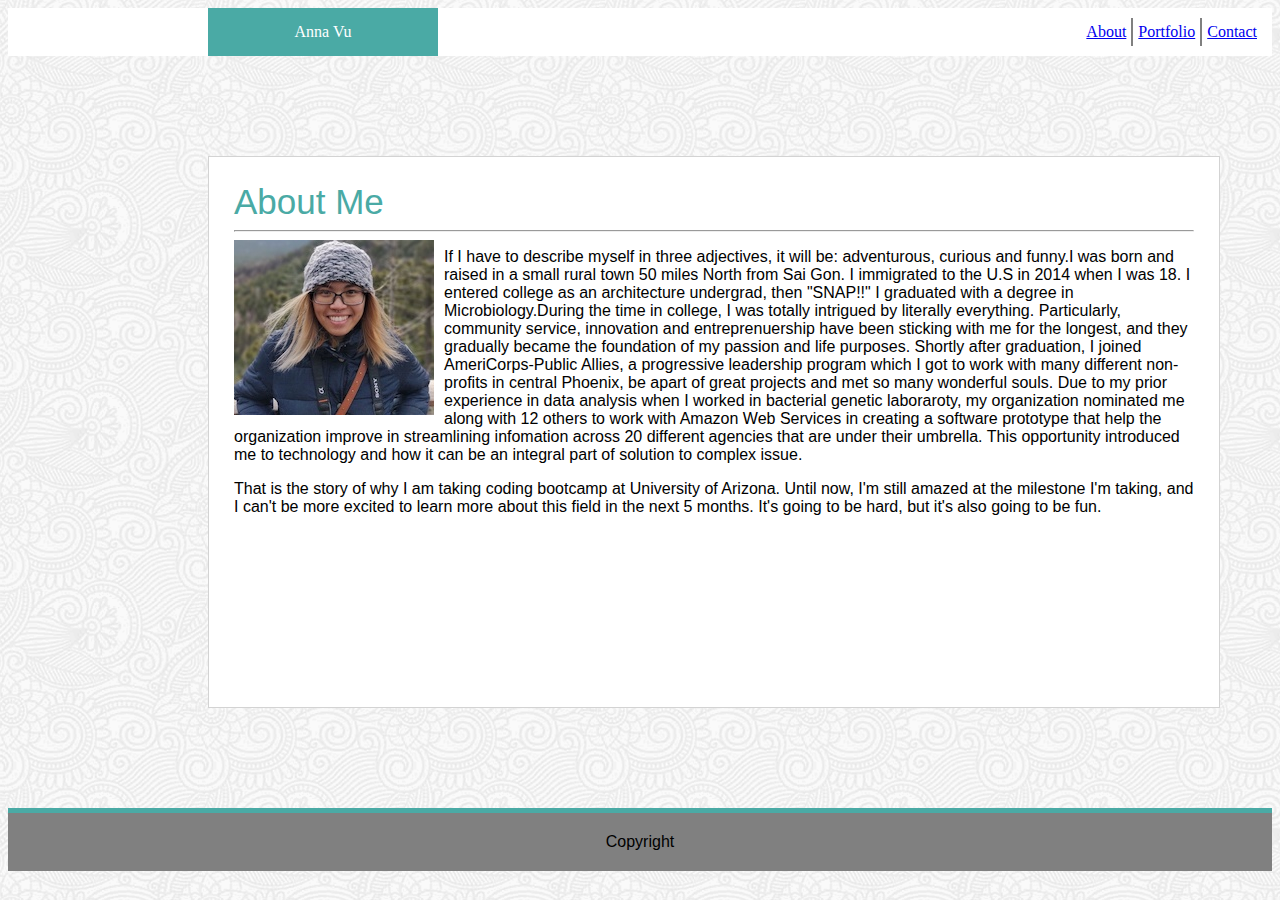
<file: index.html>
<!DOCTYPE html>
<html style="background-image: url('full-bloom/full-bloom.png');">

    <head>
        <title>Index</title>
        <meta charset="UTF-8">
        <meta name="viewport" content="width=device-width, initial-scale=1"> 
        <link rel="stylesheet" type="text/css" href="assets/css/style.css">



    </head>

    <body>

        <header>  

            <nav>
                <span>Anna Vu</span>
                <ul>
                    <li class="rightborder"><a href="index.html">About</a></li>
                    <li class="rightborder"><a href="portfolio.html">Portfolio</a></li>
                    <li><a href="contact.html">Contact</a></li>
                </ul>
            </nav>

    
        </header>

        <section>
            <div class="aboutme">About Me</div>

            <!--Create a break line under the div-->
            <hr>

                <img src="assets/images/IMG_20190309_161856_Bokeh.jpg">

                <div class="paragraph">
                <p>If I have to describe myself in three adjectives, it will be: adventurous, curious and funny.I was born and raised in a small rural town 50 miles North from Sai Gon. I immigrated to the U.S in 2014 when I was 18. I entered college as an architecture undergrad, then "SNAP!!" I graduated with a degree in Microbiology.During the time in college, I was totally intrigued by literally everything. Particularly, community service, innovation and entreprenuership have been sticking with me for the longest, and they gradually became the foundation of my passion and life purposes. Shortly after graduation, I joined AmeriCorps-Public Allies, a progressive leadership program which I got to work with many different non-profits in central Phoenix, be apart of great projects and met so many wonderful souls.
                Due to my prior experience in data analysis when I worked in bacterial genetic laboraroty, my organization nominated me along with 12 others to work with Amazon Web Services in creating a software prototype that help the organization improve in streamlining infomation across 20 different agencies that are under their umbrella. This opportunity introduced me to technology and how it can be an integral part of solution to complex issue.</p>
                
                <p>That is the story of why I am taking coding bootcamp at University of Arizona. Until now, I'm still amazed at the milestone I'm taking, and I can't be more excited to learn more about this field in the next 5 months. It's going to be hard, but it's also going to be fun.</p>

            </div>

        </section>

        <footer class="footer">Copyright</footer>

    </body>

   
</html>
</file>
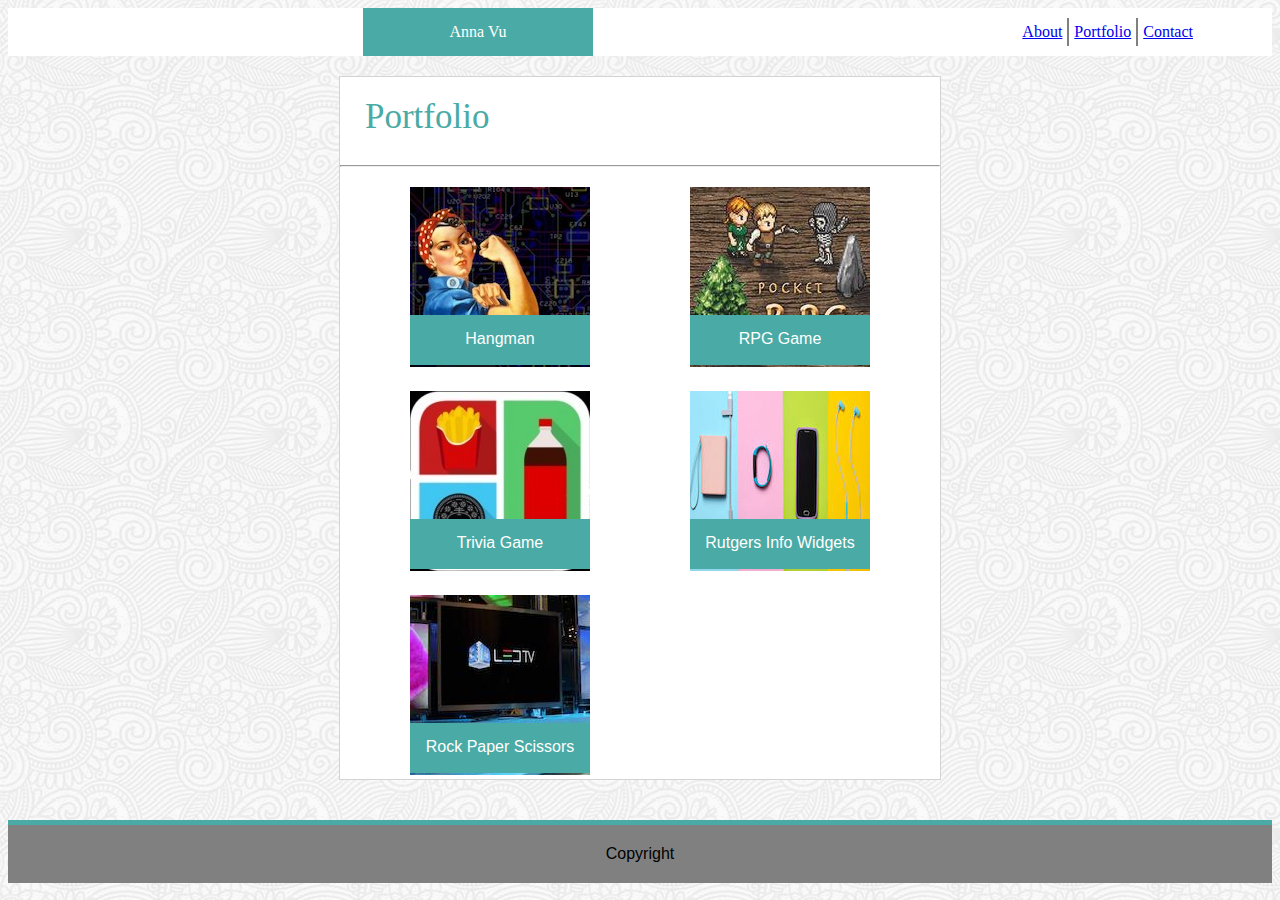
<file: portfolio.html>
<!DOCTYPE html>
<html style="background-image: url('full-bloom/full-bloom.png')";>
    <head>
        <meta charset="UTF-8">
        <title>Gallery</title>
        <meta name="viewport" content="width=device-width, initial-scale=1"> 
        <link rel="stylesheet" type="text/css" href="assets/css/portfolio.css">
    </head>

    <body>
        <header>
            <nav>
                <span>Anna Vu</span>
                <ul>
                    <li class="rightborder"><a href="index2.html">About</a></li>
                    <li class="rightborder"><a href="portfolio.html">Portfolio</a></li>
                    <li><a href="contact.html">Contact</a></li>
                </ul>
            </nav>

        </header>

        <section>
            <div class="portfolio">Portfolio</div>
            <!--Adding a breaking line-->
            <hr>

            <div class="row1"> 
               
    
                <div class="container">
                    <img src="assets/images/RosieTech-600x399-180x180@2x.jpg">
                    <div class="text-block">Hangman</div>     
                </div>

                <div class="container">
                    <img src="assets/images/RPG game.jpg">
                    <div class="text-block">RPG Game</div>
                </div>        
                
            </div>
           
            
            <div class="row2">
                <div class="container">
                    <img src="assets/images/triavia game.jpg">
                    <div class="text-block">Trivia Game</div>
                        
                </div>
               
                <div class="container">
                    <img src="assets/images/widgets.jpg">
                    <div class="text-block">Rutgers Info Widgets </div>
                </div>

            </div>

            <div class="row3">
                <div class="container">
                    <img id="img" src="assets/images/technics-q-c-640-480-9.jpg">
                    <div class="text-block">Rock Paper Scissors</div>
                </div>
            </div>

        </section>


        <footer>Copyright</footer>
        
        
    </body>

</htmlstyle="background-image: url('full-bloom/full-bloom.png');>
</file>
<file: assets/css/style.css>
html {
    background: lightgray;
    /* background-image: url(full-bloom/full-bloom.png); */
}

body {
    
    position: relative;
    font-family: Arial, Helvetica, sans-serif;
}

header {
    background:#ffffff;
    /*control what happen to the content that is too big to fit into the area*/ 
    overflow:auto;
    font-family: 'Georgia', 'Times New Roman', Times, serif;
    width: 100%;
}

nav {
    width: 100%;
    margin: 0;
   
}

span {
    float: left;
    padding: 15px;
    background-color: #4aaaa5;
    color: white;
    width: 200px;
    text-align: center;
    margin-left:200px;
}

ul {
    float: right;
    margin: 10px;
    justify-content: center;
    color: lightgrey;
}

li {
    float: left;

    /*Remove the bullet point*/
    list-style: none;

    padding: 5px;   
}

.rightborder {
    border-right: 2px solid gray;
}

section {
    padding: 25px;
    background: #ffffff;
    width: 960px;
    border: 1px solid lightgrey; 
    margin: 100px 200px;
    max-width: 1200px;
    height: 500px;
    
    
}

img {
    width: 200px;
    float: left;
    margin-right: 10px;
}


.aboutme {
    color: #4aaaa5;
    justify-content: center;
    font-size: 35px;

}




footer {
    background:grey;
    border-top: 5px solid #4aaaa5;
    margin: 0;
    text-align: center;
    padding: 20px;

}

@media screen and (max-width:980px) {
    
    section {
        width: 500px;
        margin: 40px 300px 200px 40px;
    }
    p {
        font-size:12px;
    }
    span {
        margin: 0 40px;
    }

}
@media screen and (max-width:768px) {
    section {
        width: fit-content;
        height: fit-content;
        margin: 40px 10px 200px 10px;
    }
    span {
        margin: 0 10px;
    }
}

@media screen and (max-width:640px) {
    section {
        width: fit-content;
        height: fit-content;
        margin: 40px 10px 200px 10px;
    }
    span {
        width: 100%;
        text-align: center;
        margin: 0;
    }
    
    p {
        font-size: 14px;
    }
    
    img {
        width: 300px;
        height: 250px;
        position: absolute;
        padding: 20px 56px;
        
    }
    div.paragraph {
        padding: 271px 0 0;
        font-size: 20px;
        
    }
    ul {
        float: none;
        margin: auto;
        display: flex;
        justify-content: center;
        padding: 3px;
    }
}
</file>
<file: assets/css/portfolio.css>
html {
    background: lightgray;
    /* background-image: url(/full-bloom/full-bloom.png/); */
}

body {
    
    position: relative;
    font-family: Arial, Helvetica, sans-serif;
}

header {
    background:#ffffff;

    /*control what happen to the content that is too big to fit into the area*/ 
    overflow:auto;

    top: 0;
    font-family: 'Georgia', 'Times New Roman', Times, serif;

}

nav {
    max-width: 1200px;
    margin: 0;
}

span {
    float: left;
    padding: 15px;
    background-color: #4aaaa5;
    color: white;
    width: 200px;
    text-align: center;
    margin-left:355px;
}

ul {
    float: right;
    margin: 10px;
    justify-content: center;
    color: lightgrey;
}

li {
    float: left;

    /*Remove the bullet point*/
    list-style: none;

    padding: 5px;   
}

.rightborder {
    border-right: 2px solid gray;
}

section {
    background: #ffffff;
    margin: 20px auto 40px auto;
    max-width: 1200px;
    width: 600px;
    border: 1px solid lightgray;
}
.container {
    position: relative;
    
}

.text-block {
   
    bottom: 20px;
    right: 20px;
    background-color: #4aaaa5;
    color: white;
    float: left;

    /*putting a text block over image by setting the block to the center*/
    position: absolute;
    top: 50%;
    left: 50%;
    transform: translate(-50%, 50%);

    /*set up the width to be equal with the image*/
    width: 180px;
    height: 20px;
    text-align: center;
    padding: 15px 0;

}
.portfolio {
    background: #ffffff;
    color: #4aaaa5;
    justify-content: center;
    font-size: 35px;
    height: 40px;
    padding: 20px 25px;
    font-family: 'Georgia', 'Times New Roman', Times, serif;
}

div {
    color: gray;
    margin: auto;
    
}   

.row1 {
    background: #ffffff;
    display:flex;
    justify-content: space-around;
    margin: 20px;
}

.row2 {
    background:#ffffff;
    display:flex;
    margin: 20px;

}

.row3 {
    background: #ffffff;
    width: 180px;
    display:flex;
    margin: 0 70px;
}

#img {
    margin: 0;
}


footer {
    background:grey;
    border-top: 5px solid #4aaaa5;
    margin: 0;
    text-align: center;
    padding: 20px;

}

@media screen and (max-width:980px) {
    
    section {
        width: fit-content;
        margin: 40px 300px 40px 40px;
    }
    div.container {
        padding: 15px;
    }
    div.row1 {
        margin:10px;
    }
    div.row2 {
        margin:10px;
    }
    div.row3 {
        margin:10px;
    }

    span {
        margin: 0 40px;
    }

    footer {
        margin: 20px 0 0 0;
    }

}
@media screen and (max-width:768px) {
    section {
        margin: 40px auto;;
        
    }
    span {
        margin: 0 10px;
    }
}

@media screen and (max-width:640px) {
    
    div.container {
        width: fit-content;
        height: fit-content;
        
    }
    span {
        width: 100%;
        text-align: center;
        margin: 0;
    }
    
    div.row1 {
        display: block;
    }
    div.row2{
        display: block;
    }
    div.row3 {
        display: block;
    }
    img {
        width: 250px;
    }
    div.text-block {
        width: 250px;
    }
    ul {
        float: none;
        margin: auto;
        display: flex;
        justify-content: center;
        padding: 3px;
    }
}
</file>
